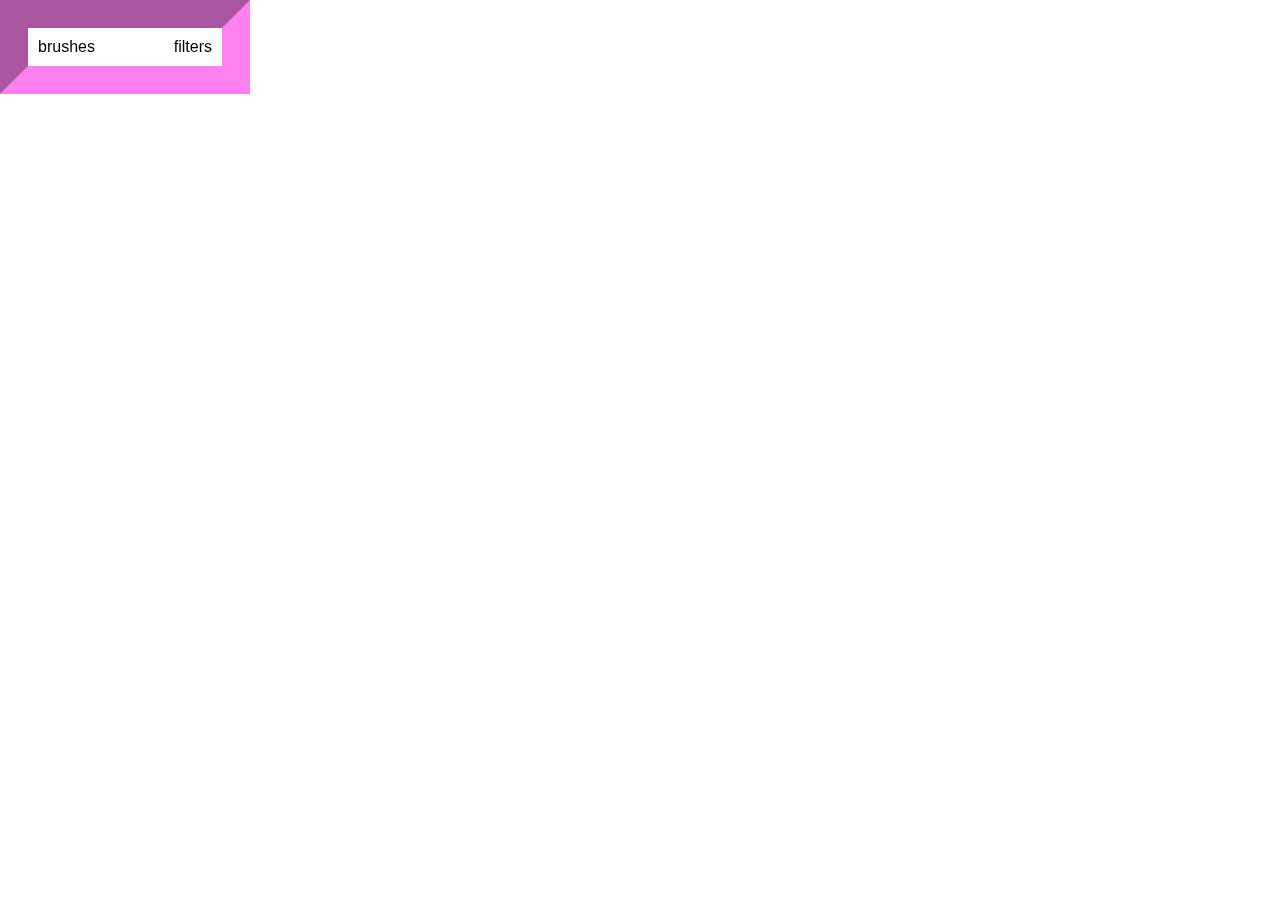
<file: index.html>
<!DOCTYPE html>
<html lang="en" dir="ltr">
  <head>
    <meta charset="utf-8">
    <meta name="viewport" content="width=device-width, initial-scale=1">

    <title>netArtware</title>
    <meta name="description" content="an experimental online drawing application by students at the School of the Art Institute of Chicago.">

    <!-- social media stuff -->
    <meta property="og:title" content="netArtware">
    <meta property="og:description" content="an experimental online drawing application by students at the School of the Art Institute of Chicago.">
    <meta property="og:image" content="imags/screenshot.png">
    <!-- <meta property="og:url" content="..."> -->
    <meta name="twitter:card" content="summary_large_image">
    <!-- <meta property="og:site_name" content="..."> -->
    <meta name="twitter:site" content="@nbriz">

    <!-- <link rel="icon" type="image/png" href="images/favicon.png"> -->
    <link rel="stylesheet" href="css/styles.css">
    <link rel="stylesheet" href="css/draggable.css">

  </head>
  <body>

    <section id="menu" class="draggable window-frame">
      <div class="option" data-submenu="brushes">brushes</div>
      <div class="option" data-submenu="filters">filters</div>
    </section>

    <section id="brushes" class="draggable window-frame" style="display: none;">
      <div class="window-header">
        <span>Brushes</span>
        <span class="close">✖</span>
      </div>
    </section>

    <section id="filters" class="draggable window-frame" style="display: none;">
      <div class="window-header">
        <span>Filters</span>
        <span class="close">✖</span>
      </div>
    </section>

    <script src="js/libs/p5.min.js"></script>
    <script src="js/init.js"></script>
    <script src="js/brushes/oscilattingCircles.js"></script>
    <script src="js/brushes/line.js"></script>
    <script src="js/brushes/eraser.js"></script>
    <script src="js/brushes/waterWave.js"></script>
    <script src="js/brushes/sharkStamp.js"></script>
    <script src="js/brushes/DancingSquare.js"></script>
    <script src="js/brushes/flower.js"></script>
    <script src="js/brushes/apple.js"></script>
    <script src="js/brushes/toad.js"></script>
    <script src="js/brushes/dingbats.js"></script>
    <script src="js/filters/desaturate.js"></script>
    <script src="js/filters/pink.js"></script>
    <script src="js/utils/draggable.js"></script>
    <script src="js/main.js"></script>
  </body>
</html>
</file>
<file: css/styles.css>
:root {
  --theme-color-1: #000; /* black */
  --theme-color-2: rgba(255, 255, 255, 0.75); /* transparent white */
  --theme-color-3: #ff80ef; /* pastel magenta */
  --theme-color-4: #80b9ff; /* pastel blue */
}

* {
  box-sizing: border-box;
}

body {
  margin: 0;
  font-family: sans-serif;
}

canvas {
  position: absolute;
  top: 0px;
  left: 0px;
}


#menu {
  display: flex;
  justify-content: space-between;
}

.option {
  margin: 10px;
  color: var(--theme-color-1);
  cursor: pointer !important;
}

.option:hover {
  color: var(--theme-color-3);
}

.window-frame {
  max-width: 250px;
  border: 28px inset var(--theme-color-3);
  background-color: var(--theme-color-2);
}

.window-header {
  display: flex;
  justify-content: space-between;
  padding: 10px;
  text-transform: uppercase;
}

.close {
  cursor: pointer !important;
}

.submenu-option {
  margin: 10px;
  cursor: pointer !important;
}

.submenu-option:hover {
  color: var(--theme-color-4);
}

.submenu-option.selected {
  color: var(--theme-color-3);
}
</file>
<file: css/draggable.css>
/*
  this file creates the initial styles for the elements with the draggable class
  see js/utils/draggable.js for the click/drag JavaScript logic
*/
.draggable {
  position: absolute;
  left: 0px;
  right: 0px;
  z-index: 1000;
  cursor: grab;
}

.draggable > * {
  cursor: auto;
}
</file>
